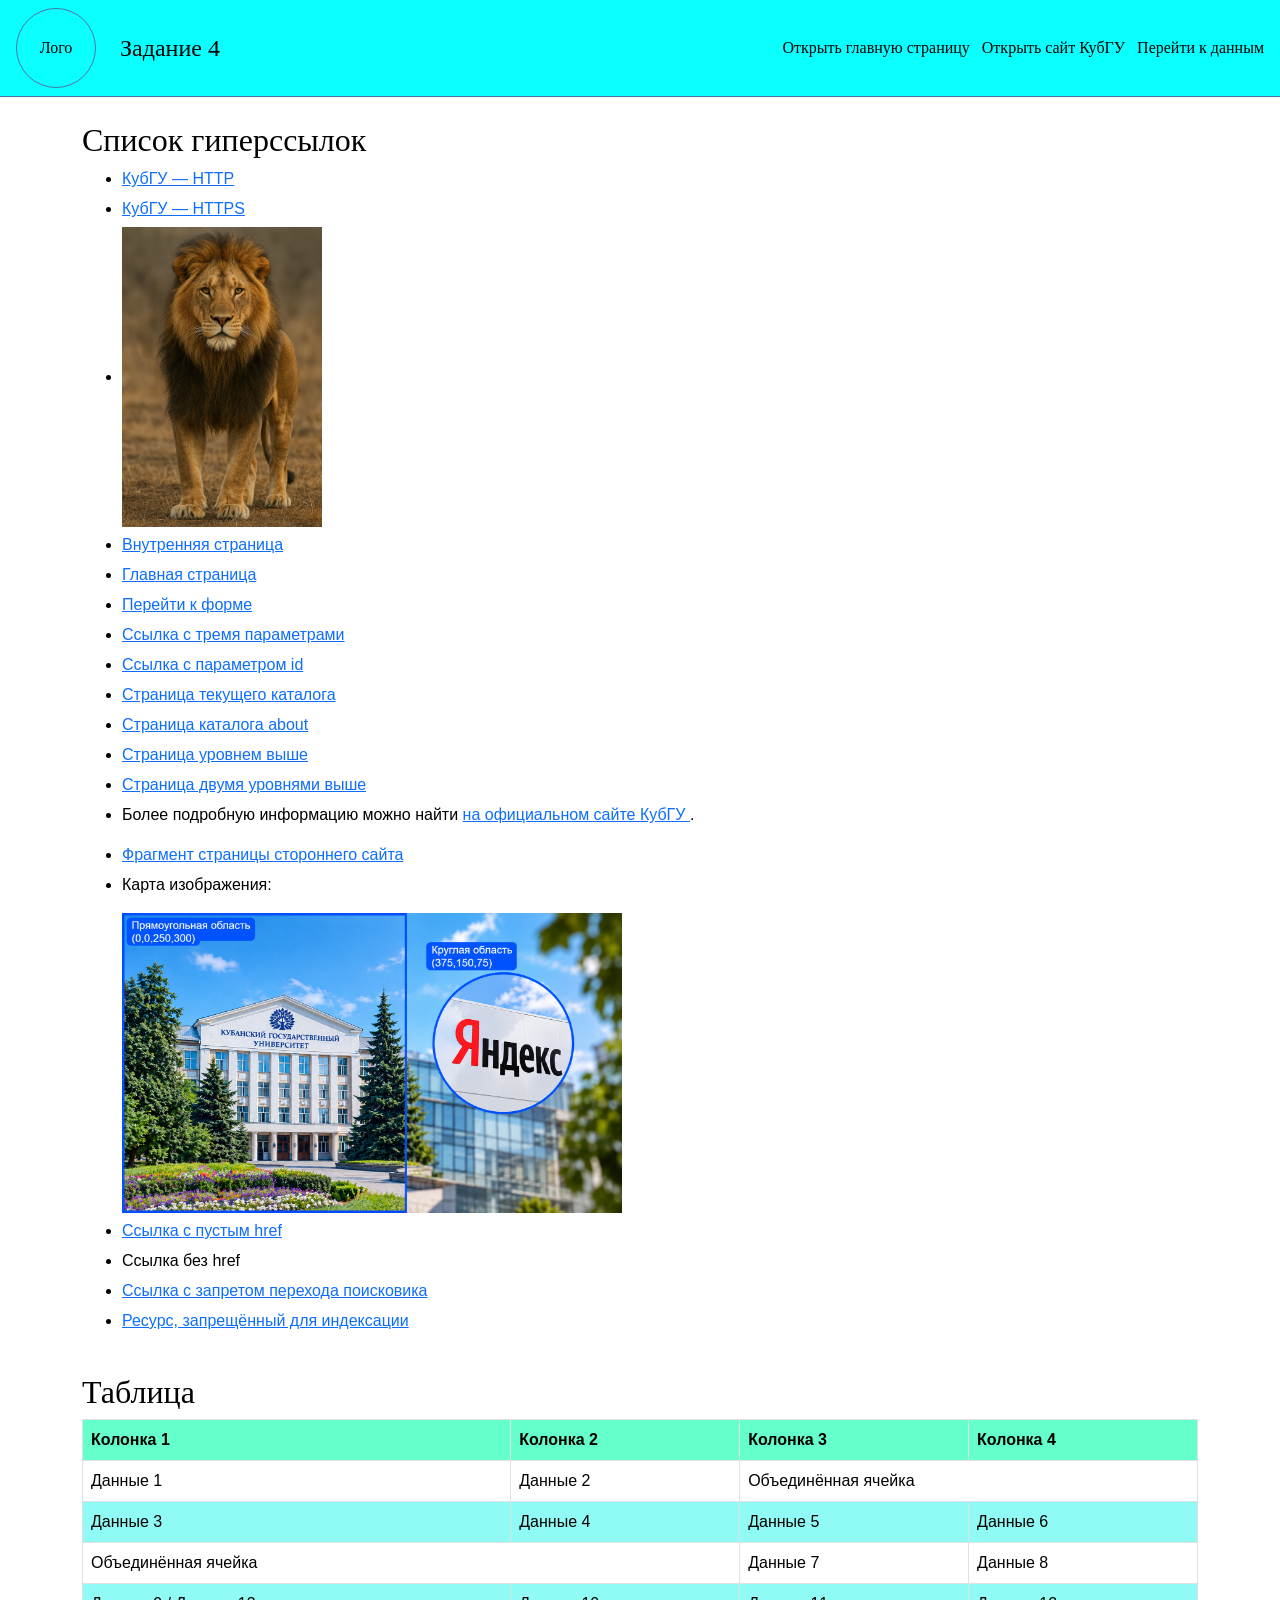
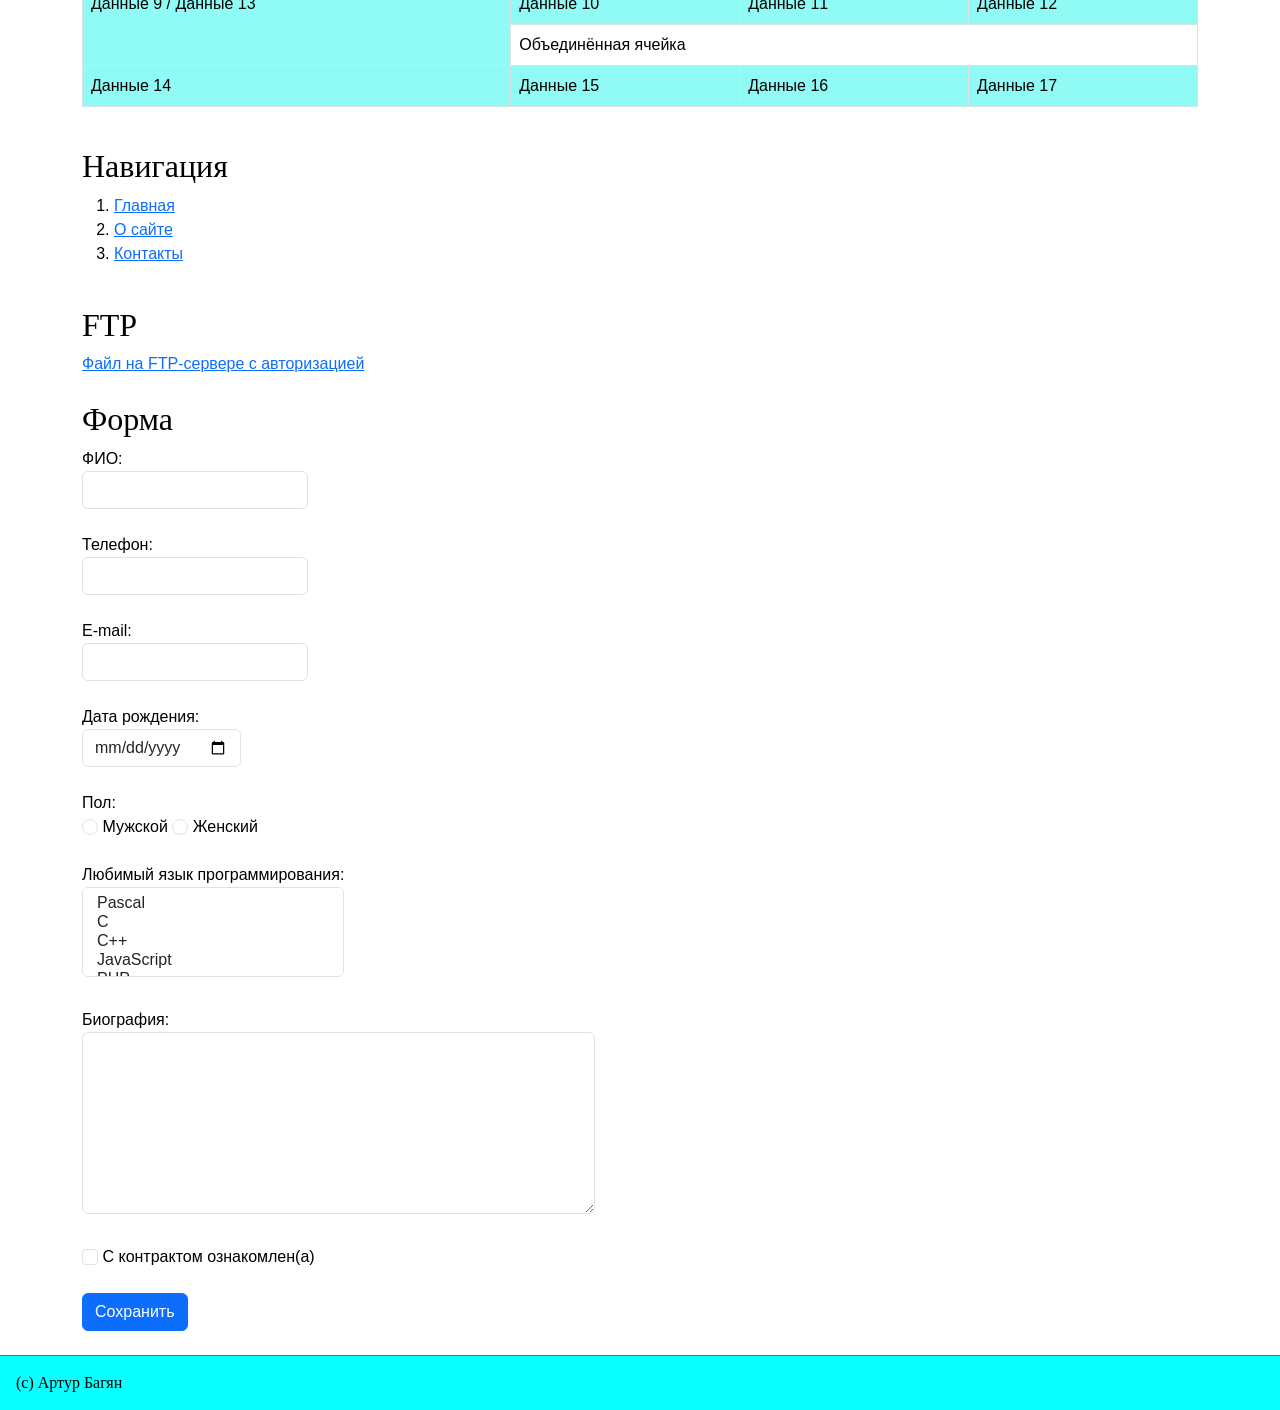
<file: index.html>
<!DOCTYPE html>
<html lang="ru">
<head>
    <meta charset="UTF-8">
    <meta http-equiv="refresh" content="0; url=lab%201/lab%202/lab%203/index.html">
    <title>Лабораторная работа</title>
</head>
<body>

<p>
    <a href="lab%201/lab%202/lab%203/index.html">
        Открыть лабораторную работу
    </a>
</p>

</body>
</html>
</file>
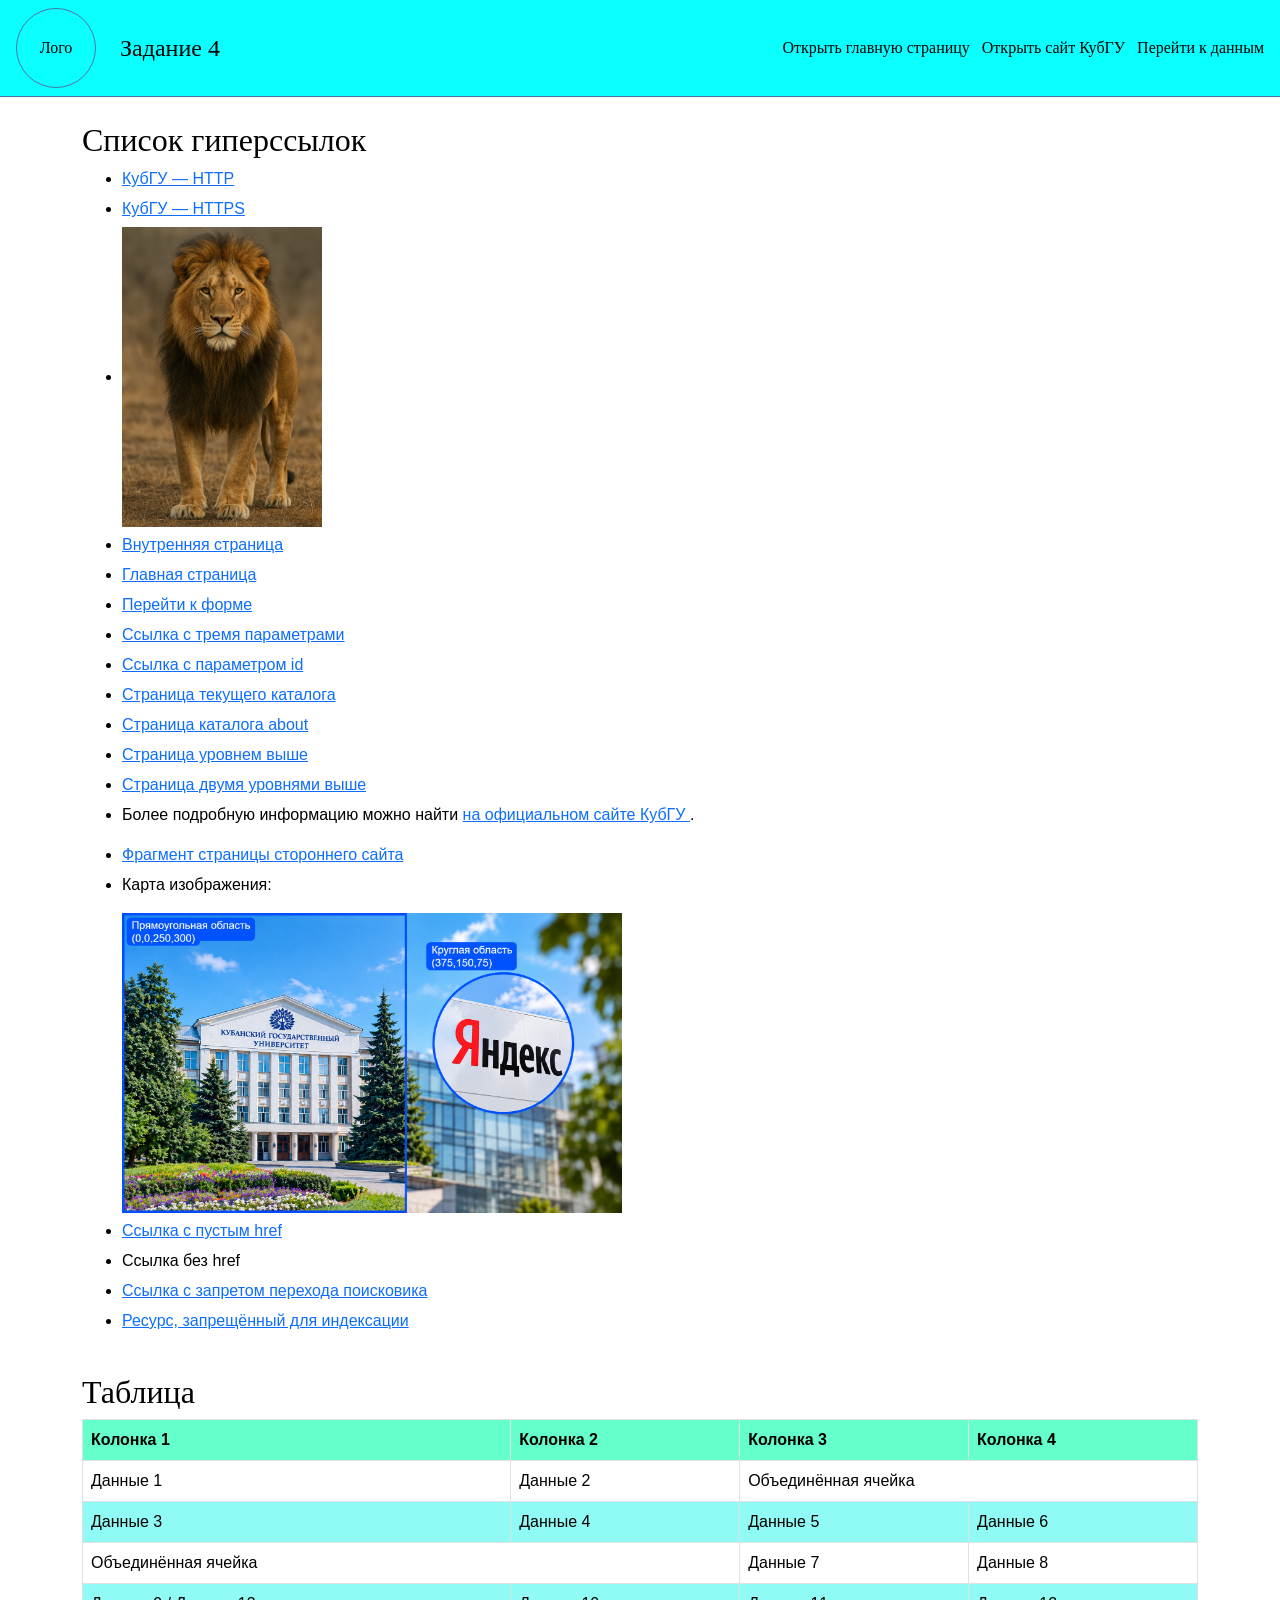
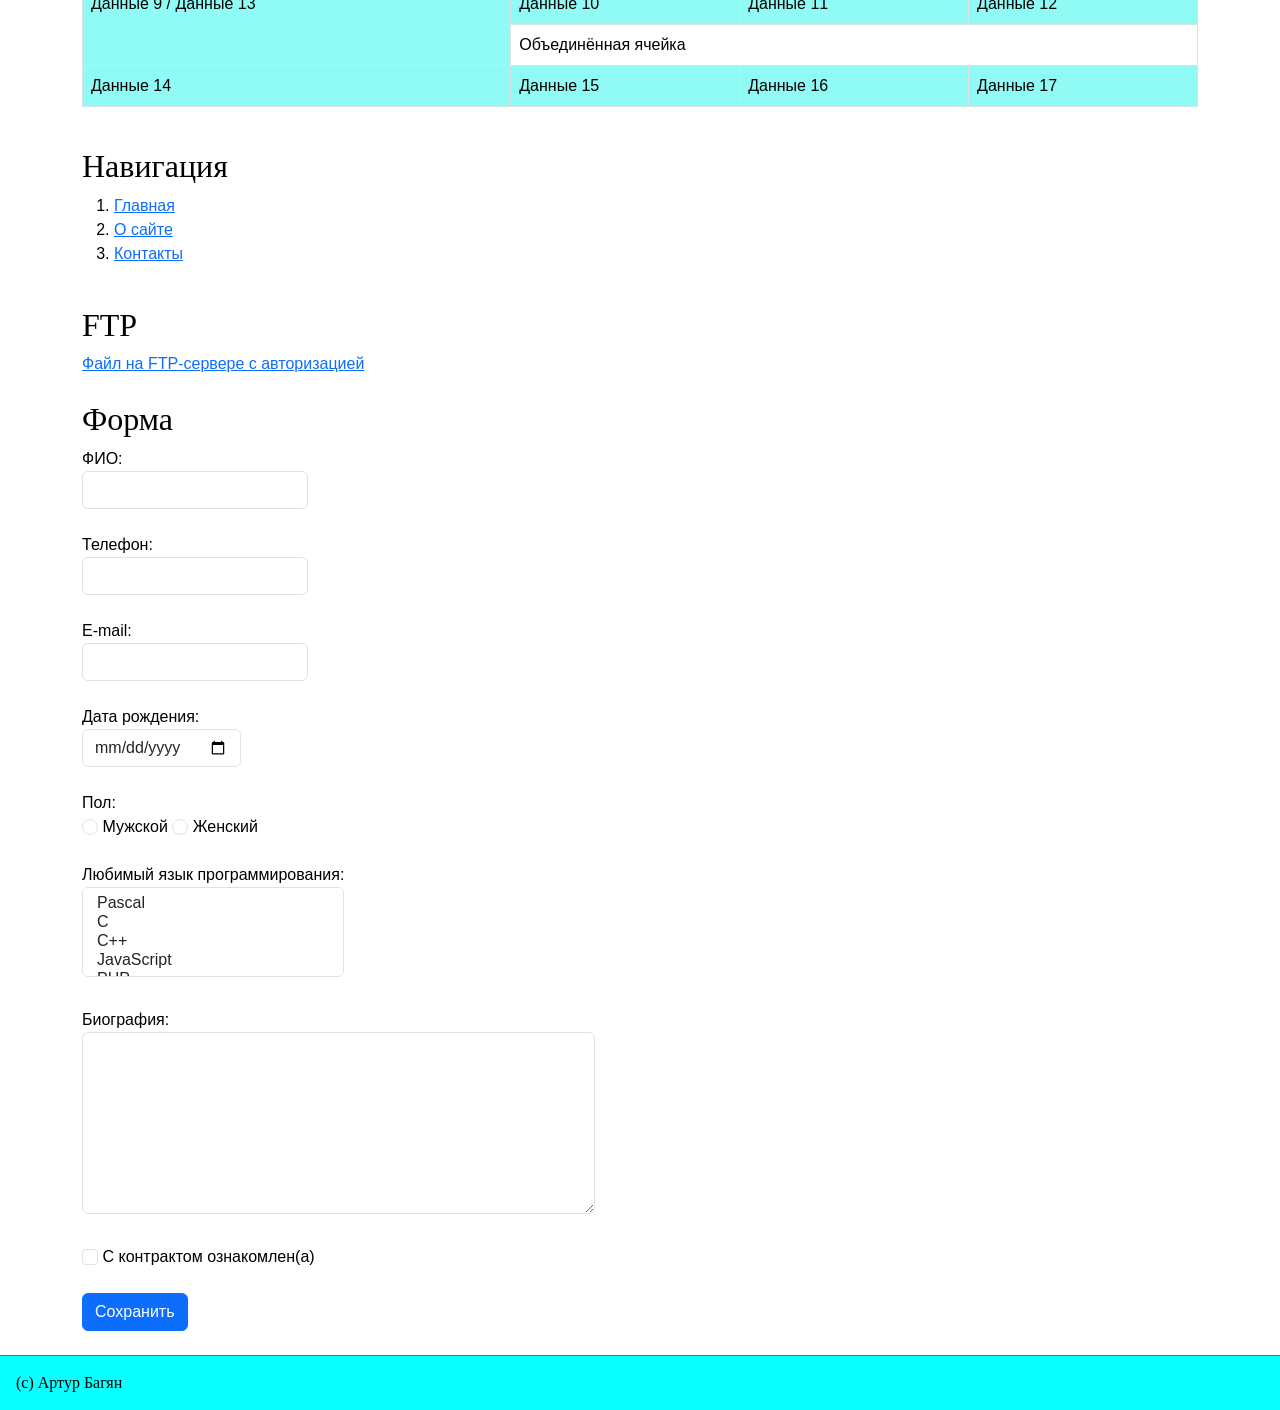
<file: lab 1/lab 2/lab 3/index.html>
<!DOCTYPE html>
<html lang="ru">

<head>
  <meta charset="UTF-8">
  <meta name="viewport" content="width=device-width, initial-scale=1.0">
  <title>Задание 4 — Bootstrap</title>
  <meta name="robots" content="noindex">

  <!-- Подключаем Bootstrap — готовый CSS-фреймворк -->
  <link
    href="https://cdn.jsdelivr.net/npm/bootstrap@5.3.3/dist/css/bootstrap.min.css"
    rel="stylesheet"
  >

  <link rel="stylesheet" href="style.css">
</head>

<body>


<header id="header">
  <div class="container-fluid px-3">
    <!-- container-fluid — контейнер на всю ширину экрана
         px-3 — отступы слева и справа -->

    <div class="row align-items-center py-2">
      <!-- row — строка Bootstrap-сетки
           align-items-center — выравнивание по вертикали
           py-2 — вертикальные отступы Bootstrap -->

      <div class="col-auto">
        <!-- col-auto — колонка по размеру содержимого -->
        <div class="logo">Лого</div>
      </div>

      <div class="col">
        <h1 class="site-title mb-0">Задание 4</h1>
      </div>

      <nav id="nav" class="col-12 col-md">
        <!-- col-12 — на телефоне навигация занимает всю строку
             col-md — на компьютере занимает оставшееся место -->

        <ul class="nav flex-column flex-md-row align-items-start align-items-md-center justify-content-md-end">
          <!-- flex-column — ссылки вертикально на телефоне
               flex-md-row — горизонтально на компьютере
               align-items-start — ссылки слева на телефоне
               justify-content-md-end — ссылки справа на компьютере -->

          <li class="nav-item">
            <a class="nav-link px-0 py-1" href="index.html">
              Открыть главную страницу
            </a>
          </li>

          <li class="nav-item">
            <a class="nav-link px-0 py-1" href="https://kubsu.ru/">
              Открыть сайт КубГУ
            </a>
          </li>

          <li class="nav-item">
            <a class="nav-link px-0 py-1" href="#data">
              Перейти к данным
            </a>
          </li>

        </ul>
      </nav>

    </div>
  </div>
</header>



<main class="container py-4">
  <!-- container — ограничивает ширину контента и центрирует его
       py-4 — Bootstrap-отступ сверху и снизу -->

  <div class="row g-4">
    <!-- row — строка Bootstrap-сетки
         g-4 — расстояние между элементами сетки -->


    <section class="links-list order-2 order-md-1 col-12">
      <!-- col-12 — занимает все 12 колонок сетки
           order-2 — на телефоне второй элемент
           order-md-1 — от 768px становится первым -->

      <h2>Список гиперссылок</h2>

      <ul>

        <li>
          <a href="http://kubsu.ru/">
            КубГУ — HTTP
          </a>
        </li>

        <li>
          <a href="https://kubsu.ru/">
            КубГУ — HTTPS
          </a>
        </li>

        <li>
          <a href="https://i.pinimg.com/originals/05/0b/01/050b01a87985a9245844420d04decbbf.png">

            <img
              src="image.jpg"
              alt="Картинка"
              width="200"
              class="img-fluid"
            >
            <!-- img-fluid — делает изображение адаптивным,
                 чтобы оно не выходило за ширину экрана -->

          </a>
        </li>

        <li>
          <a href="about.html">
            Внутренняя страница
          </a>
        </li>

        <li>
          <a href="index.html">
            Главная страница
          </a>
        </li>

        <li>
          <a href="#form">
            Перейти к форме
          </a>
        </li>

        <li>
          <a href="parameters.html?name=student&group=123&course=3">
            Ссылка с тремя параметрами
          </a>
        </li>

        <li>
          <a href="id.html">
            Ссылка с параметром id
          </a>
        </li>

        <li>
          <a href="./current.html">
            Страница текущего каталога
          </a>
        </li>

        <li>
          <a href="about/about-page.html">
            Страница каталога about
          </a>
        </li>

        <li>
          <a href="../parent-page.html">
            Страница уровнем выше
          </a>
        </li>

        <li>
          <a href="../../upper-page.html">
            Страница двумя уровнями выше
          </a>
        </li>

        <li>
          <p>
            Более подробную информацию можно найти
            <a href="https://kubsu.ru/">
              на официальном сайте КубГУ
            </a>.
          </p>
        </li>

        <li>
          <a href="https://ru.ruwiki.ru/wiki/Кук,_Тим#Биография">
            Фрагмент страницы стороннего сайта
          </a>
        </li>

        <li>

          <p>Карта изображения:</p>

          <img
            src="universitet.jpg"
            alt="Карта изображения"
            width="500"
            height="300"
            usemap="#image-map"
            class="img-fluid"
          >
          <!-- img-fluid — адаптивное изображение -->

          <map name="image-map">

            <area
              shape="rect"
              coords="0,0,250,300"
              href="https://kubsu.ru/"
              alt="КубГУ"
            >

            <area
              shape="circle"
              coords="375,150,75"
              href="https://ya.ru/"
              alt="Яндекс"
            >

          </map>

        </li>

        <li>
          <a href="">
            Ссылка с пустым href
          </a>
        </li>

        <li>
          <a>
            Ссылка без href
          </a>
        </li>

        <li>
          <a
            href="https://kubsu.ru/"
            rel="nofollow"
          >
            Ссылка с запретом перехода поисковика
          </a>
        </li>

        <li>
          <a href="private.html">
            Ресурс, запрещённый для индексации
          </a>
        </li>

      </ul>

    </section>


    <section class="navigation-section order-3 col-12">
      <!-- col-12 — вся ширина Bootstrap-сетки
           order-3 — третий элемент по порядку -->

      <h2>Навигация</h2>

      <ol>

        <li>
          <a
            href="index.html"
            title="Главная страница сайта"
          >
            Главная
          </a>
        </li>

        <li>
          <a
            href="site.html"
            title="Информация о сайте"
          >
            О сайте
          </a>
        </li>

        <li>
          <a
            href="contacts.html"
            title="Контактная информация"
          >
            Контакты
          </a>
        </li>

      </ol>

    </section>


    <section class="ftp-section order-4 col-12">
      <!-- col-12 — занимает всю ширину
           order-4 — четвёртый элемент -->

      <h2>FTP</h2>

      <a href="ftp://username:password@example.com/file.txt">
        Файл на FTP-сервере с авторизацией
      </a>

    </section>


    <section
      id="data"
      class="table-section order-1 order-md-2 col-12"
    >
      <!-- order-1 — на телефоне таблица первая
           order-md-2 — от 768px таблица становится второй
           col-12 — таблица занимает всю ширину -->

      <h2>Таблица</h2>

      <div class="table-responsive">
        <!-- table-responsive — позволяет таблице прокручиваться
             по горизонтали на маленьком экране -->

        <table class="table table-bordered">
          <!-- table — Bootstrap-оформление таблицы
               table-bordered — добавляет границы ячеек -->

          <thead>

            <tr>
              <th>Колонка 1</th>
              <th>Колонка 2</th>
              <th>Колонка 3</th>
              <th>Колонка 4</th>
            </tr>

          </thead>

          <tbody>

            <tr>
              <td>Данные 1</td>
              <td>Данные 2</td>
              <td colspan="2">
                Объединённая ячейка
              </td>
            </tr>

            <tr>
              <td>Данные 3</td>
              <td>Данные 4</td>
              <td>Данные 5</td>
              <td>Данные 6</td>
            </tr>

            <tr>
              <td colspan="2">
                Объединённая ячейка
              </td>
              <td>Данные 7</td>
              <td>Данные 8</td>
            </tr>

            <tr>
              <td rowspan="2">Данные 9 / Данные 13</td>
              <td>Данные 10</td>
              <td>Данные 11</td>
              <td>Данные 12</td>
            </tr>

            <tr>
              <td colspan="3">
                Объединённая ячейка
              </td>
            </tr>

            <tr>
              <td>Данные 14</td>
              <td>Данные 15</td>
              <td>Данные 16</td>
              <td>Данные 17</td>
            </tr>

          </tbody>

        </table>

      </div>

    </section>


    <section
      id="form"
      class="form-section order-5 col-12"
    >
      <!-- order-5 — форма пятая по порядку
           col-12 — занимает всю ширину -->

      <h2>Форма</h2>

      <form action="/form.php" method="POST">

        <label>
          ФИО:<br>

          <input
            type="text"
            name="fio"
            class="form-control"
          >
          <!-- form-control — Bootstrap-стиль для полей формы -->

        </label>

        <br><br>


        <label>
          Телефон:<br>

          <input
            type="tel"
            name="phone"
            class="form-control"
          >

        </label>

        <br><br>


        <label>
          E-mail:<br>

          <input
            type="email"
            name="email"
            class="form-control"
          >

        </label>

        <br><br>


        <label>
          Дата рождения:<br>

          <input
            type="date"
            name="birthdate"
            class="form-control"
          >

        </label>

        <br><br>


        Пол:<br>

        <label>
          <input
            type="radio"
            name="gender"
            value="male"
            class="form-check-input"
          >
          <!-- form-check-input — Bootstrap-оформление
               переключателя -->

          Мужской
        </label>

        <label>
          <input
            type="radio"
            name="gender"
            value="female"
            class="form-check-input"
          >
          Женский
        </label>

        <br><br>


        <label>
          Любимый язык программирования:<br>

          <select
            name="programming_languages[]"
            multiple="multiple"
            class="form-select"
          >
            <!-- form-select — Bootstrap-оформление
                 выпадающего списка -->

            <option value="Pascal">Pascal</option>
            <option value="C">C</option>
            <option value="C++">C++</option>
            <option value="JavaScript">JavaScript</option>
            <option value="PHP">PHP</option>
            <option value="Python">Python</option>
            <option value="Java">Java</option>
            <option value="Haskel">Haskel</option>
            <option value="Clojure">Clojure</option>
            <option value="Prolog">Prolog</option>
            <option value="Scala">Scala</option>

          </select>

        </label>

        <br><br>


        <label>
          Биография:<br>

          <textarea
            name="biography"
            rows="7"
            cols="50"
            class="form-control"
          ></textarea>
          <!-- form-control — Bootstrap-стиль
               для текстового поля -->

        </label>

        <br><br>


        <label>

          <input
            type="checkbox"
            name="contract"
            value="yes"
            class="form-check-input"
          >
          <!-- form-check-input — Bootstrap-оформление
               checkbox -->

          С контрактом ознакомлен(а)

        </label>

        <br><br>


        <input
          type="submit"
          value="Сохранить"
          class="btn btn-primary"
        >
        <!-- btn — Bootstrap-стиль кнопки
             btn-primary — основной вариант кнопки -->

      </form>

    </section>

  </div>

</main>


<footer id="footer">

  <div class="container-fluid px-3">
    <!-- container-fluid — вся ширина
         px-3 — отступы слева и справа -->

    <p>
      (с) Артур Багян
    </p>

  </div>

</footer>


</body>
</html>
</file>
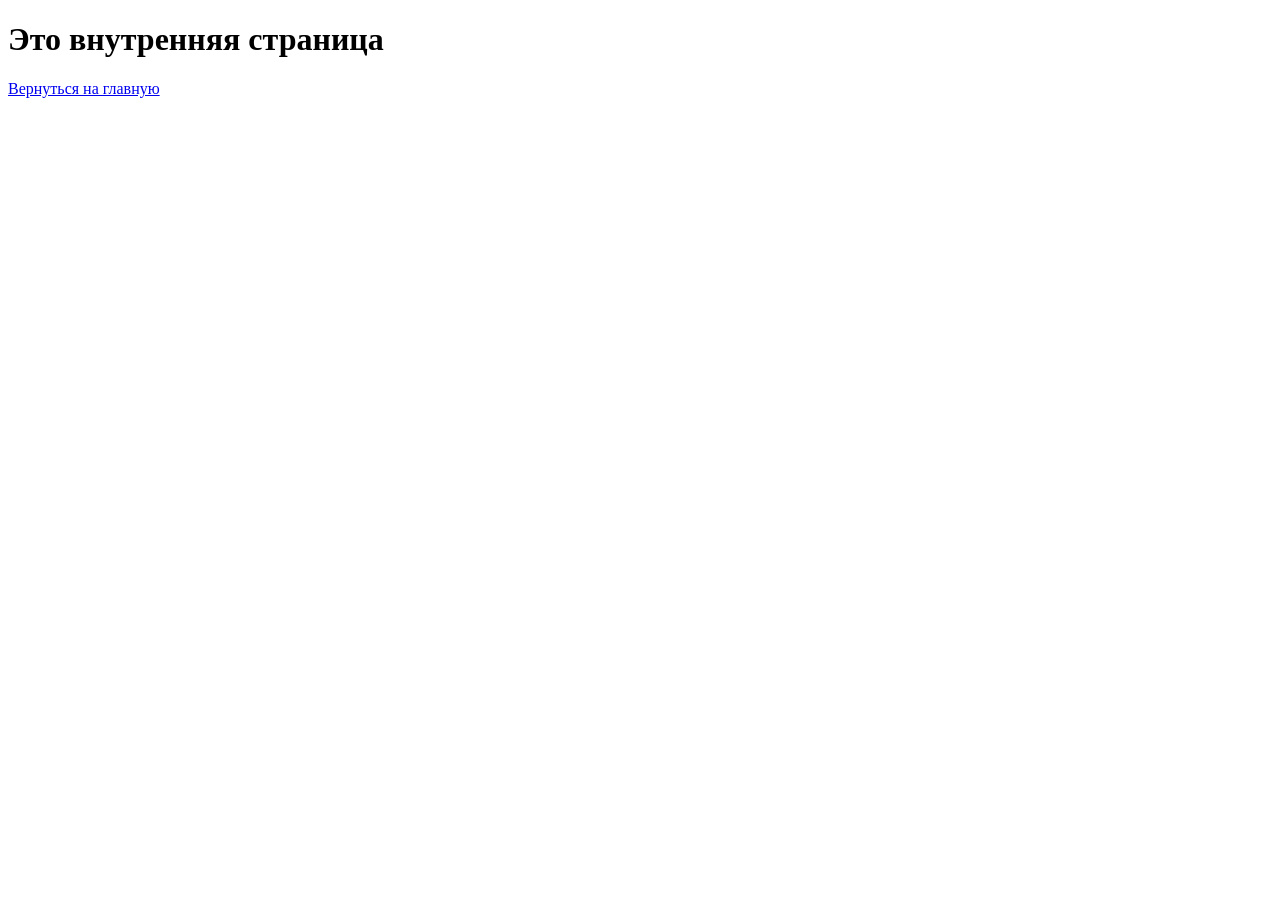
<file: lab 1/lab 2/lab 3/about/index.html>
<!DOCTYPE html>
<html lang="ru">
<head>
    <meta charset="UTF-8">
    <title>About</title>
</head>
<body>

<h1>Это внутренняя страница</h1>

<a href="/">Вернуться на главную</a>

</body>
</html>
</file>
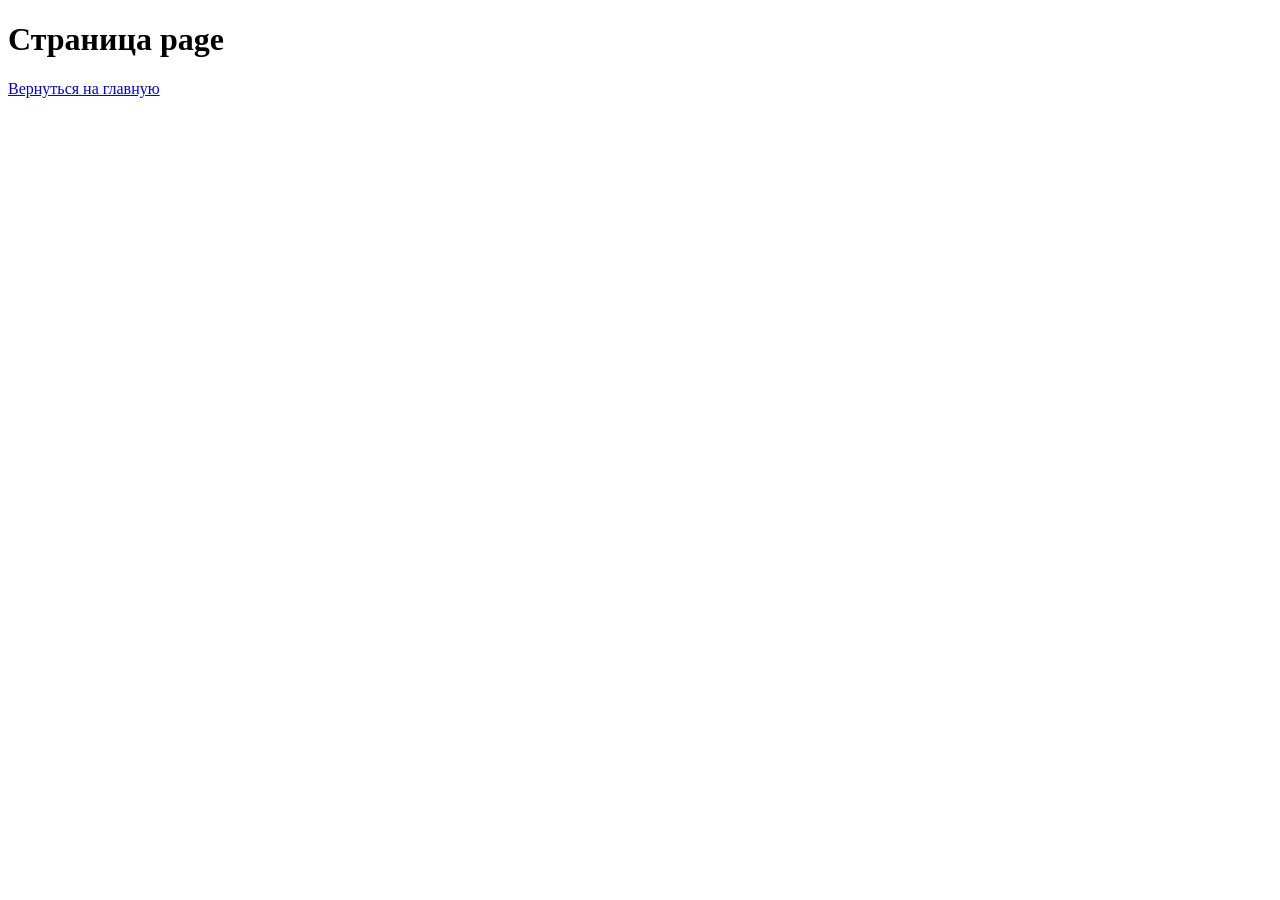
<file: lab 1/lab 2/lab 3/page/index.html>
<!DOCTYPE html>
<html lang="ru">
<head>
    <meta charset="UTF-8">
    <title>Page</title>
</head>
<body>

<h1>Страница page</h1>
<a href="index.html">Вернуться на главную</a>
</body>
</html>
</file>
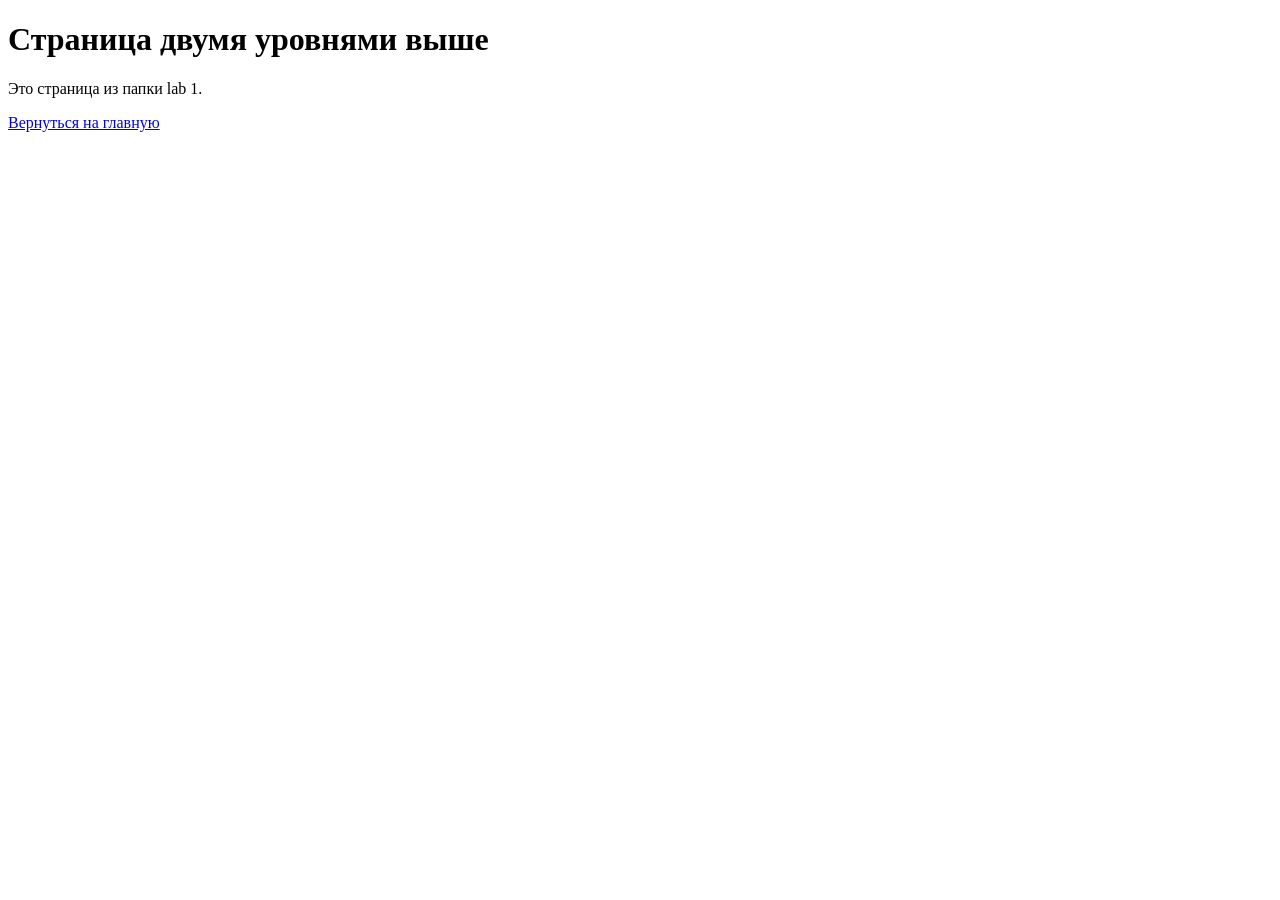
<file: lab 1/upper-page.html>
<!DOCTYPE html>
<html lang="ru">
<head>
  <meta charset="UTF-8">
  <title>Страница двумя уровнями выше</title>
</head>
<body>

  <h1>Страница двумя уровнями выше</h1>

  <p>Это страница из папки lab 1.</p>

  <a href="lab 2/lab 3/index.html">Вернуться на главную</a>

</body>
</html>
</file>
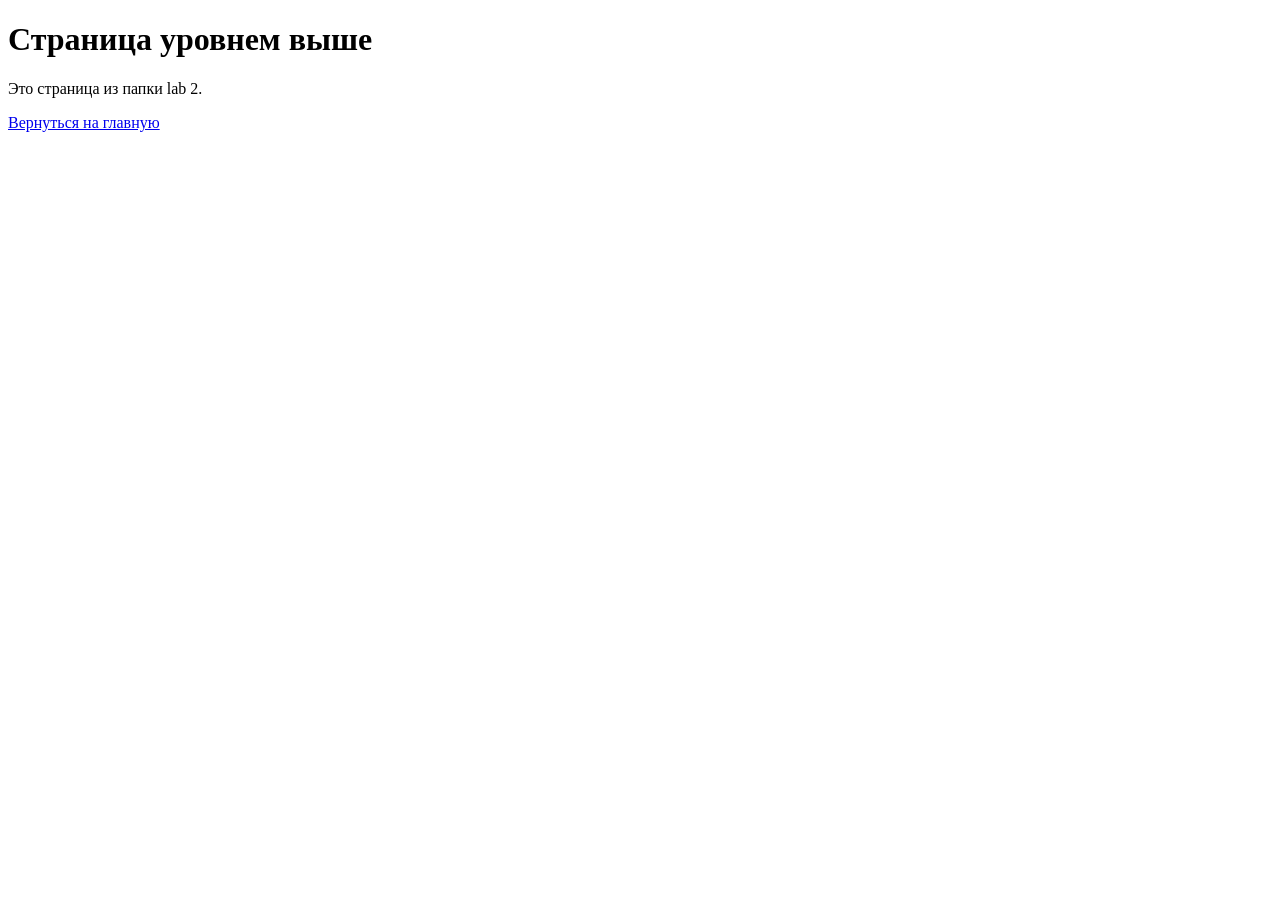
<file: lab 1/lab 2/parent-page.html>
<!DOCTYPE html>
<html lang="ru">
<head>
  <meta charset="UTF-8">
  <title>Страница уровнем выше</title>
</head>
<body>

  <h1>Страница уровнем выше</h1>

  <p>Это страница из папки lab 2.</p>

  <a href="lab 3/index.html">Вернуться на главную</a>

</body>
</html>
</file>
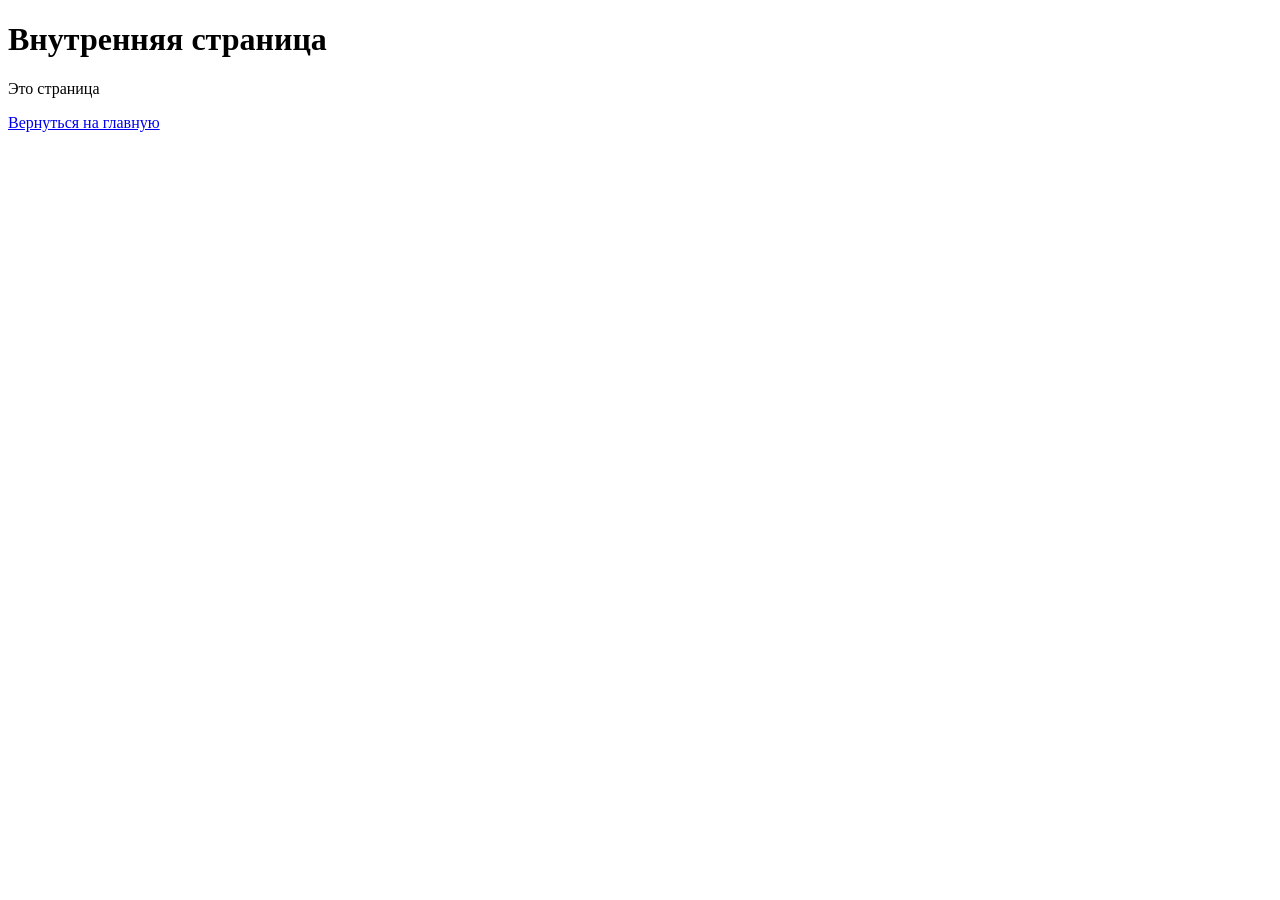
<file: lab 1/lab 2/lab 3/about.html>
<!DOCTYPE html>
<html lang="ru">
<head>
  <meta charset="UTF-8">
  <title>О сайте</title>
</head>
<body>
  <h1>Внутренняя страница</h1>
  <p>Это страница</p>
  <a href="index.html">Вернуться на главную</a>
</body>
</html>
</file>
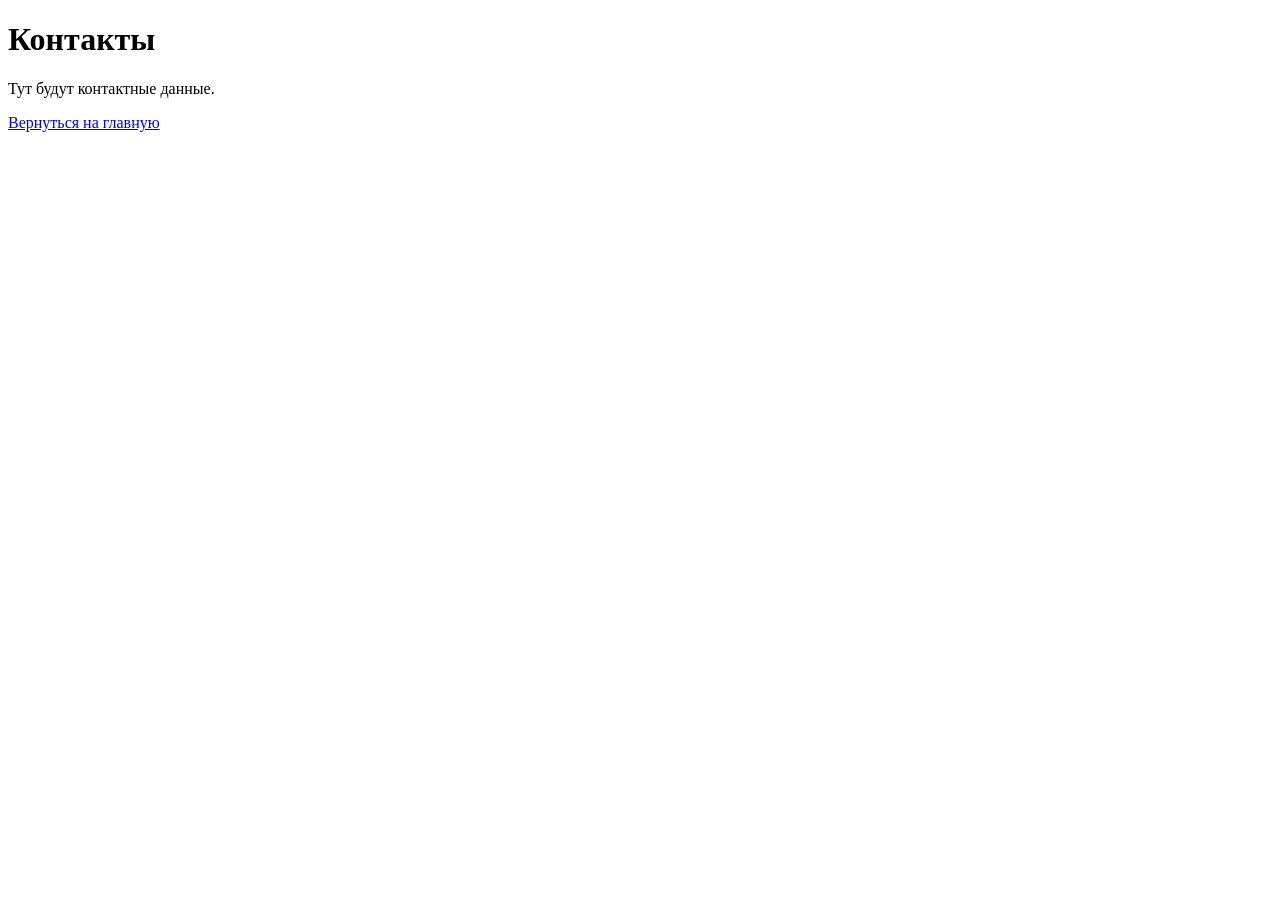
<file: lab 1/lab 2/lab 3/contacts.html>
<!DOCTYPE html>
<html lang="ru">
<head>
  <meta charset="UTF-8">
  <title>Контакты</title>
</head>
<body>
  <h1>Контакты</h1>
     <p>Тут будут контактные данные.</p>
  <a href="index.html">Вернуться на главную</a>
</body>
</html>
</file>
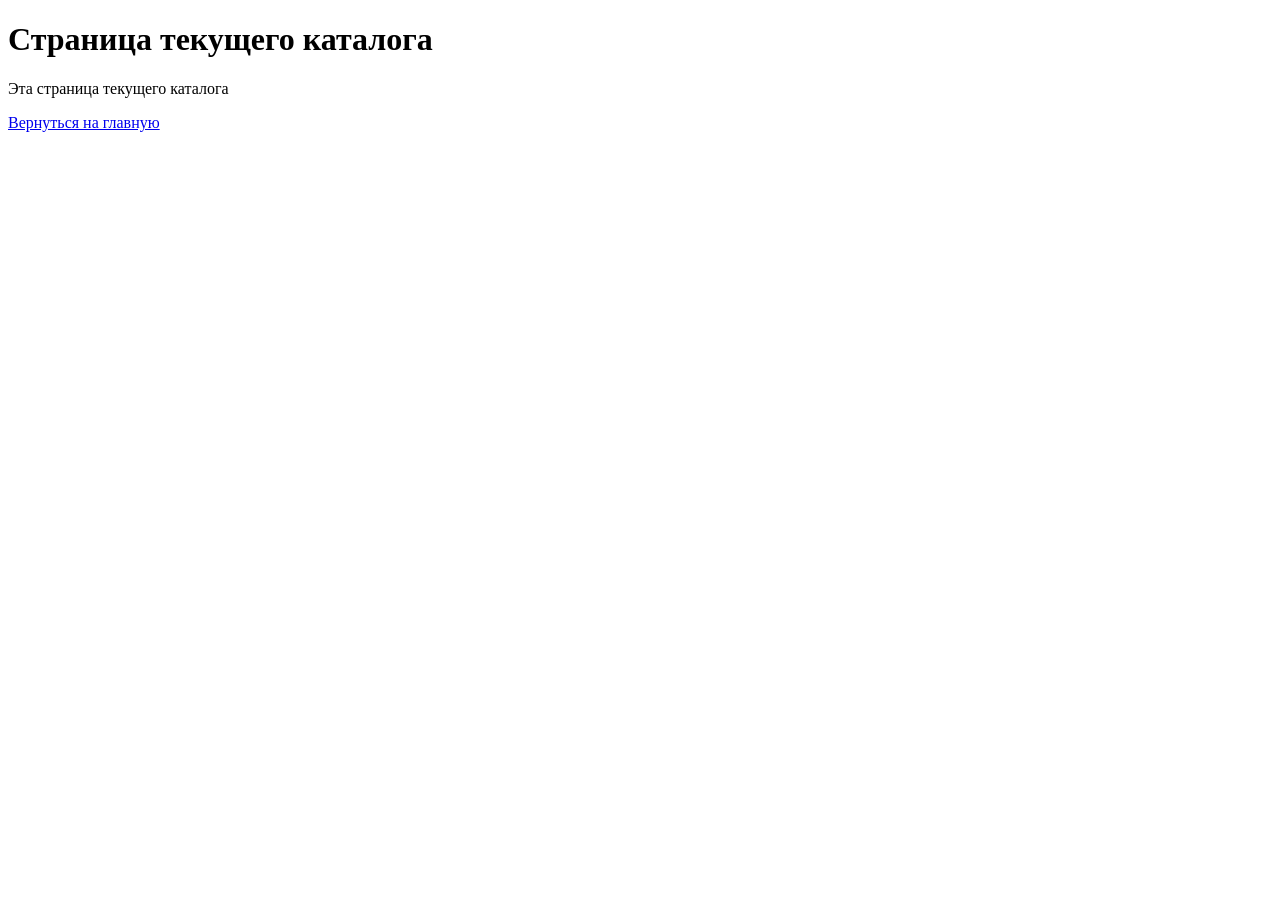
<file: lab 1/lab 2/lab 3/current.html>
<!DOCTYPE html>
<html lang="ru">
<head>
  <meta charset="UTF-8">
  <title>Текущий каталог</title>
</head>
<body>

  <h1>Страница текущего каталога</h1>

  <p>Эта страница текущего каталога</p>

  <a href="index.html">Вернуться на главную</a>

</body>
</html>
</file>
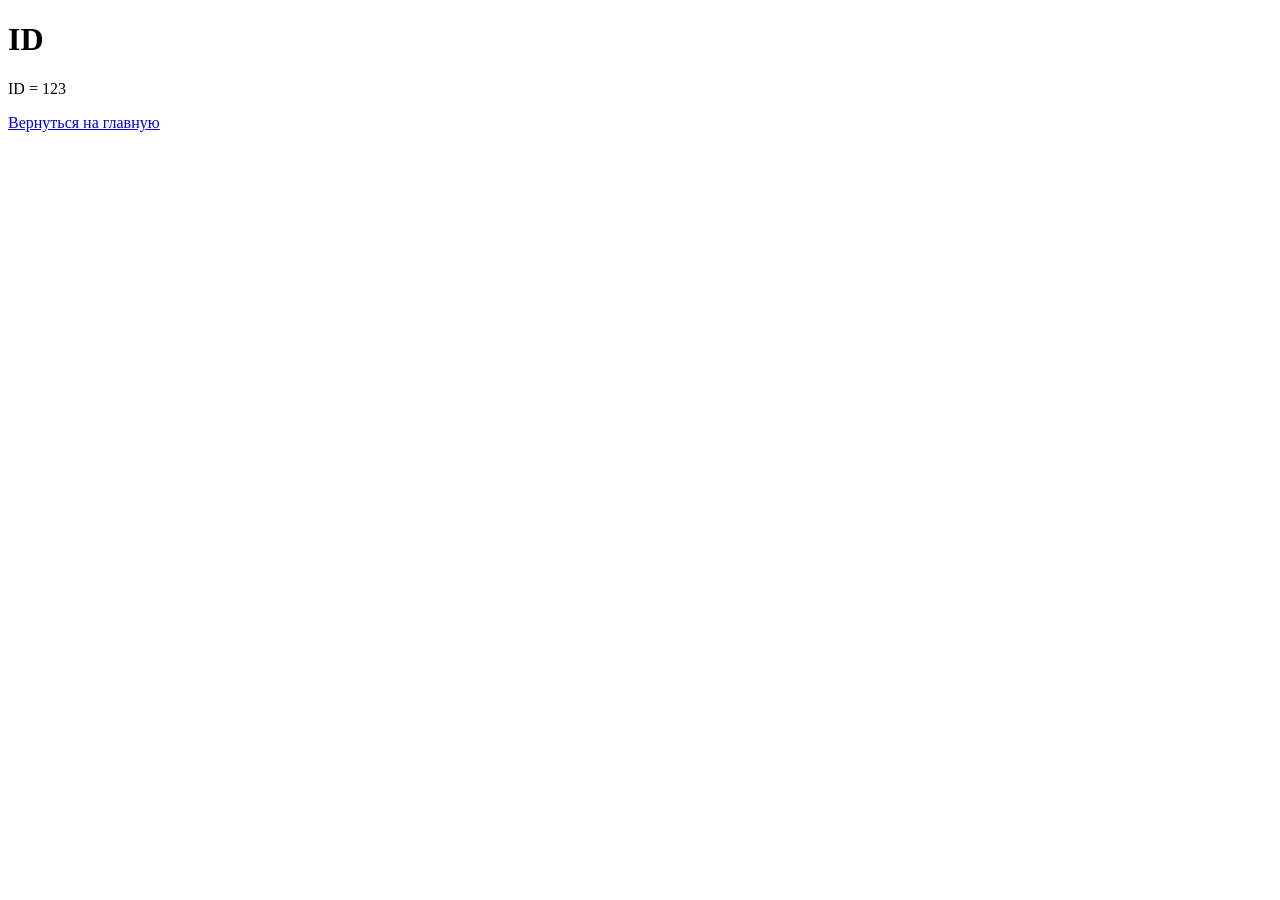
<file: lab 1/lab 2/lab 3/id.html>
<!DOCTYPE html>
<html lang="ru">
<head>
  <meta charset="UTF-8">
  <title>ID</title>
</head>
<body>
  <h1>ID</h1>
  <p>ID = 123</p>
  <a href="index.html">Вернуться на главную</a>
</body>
</html>
</file>
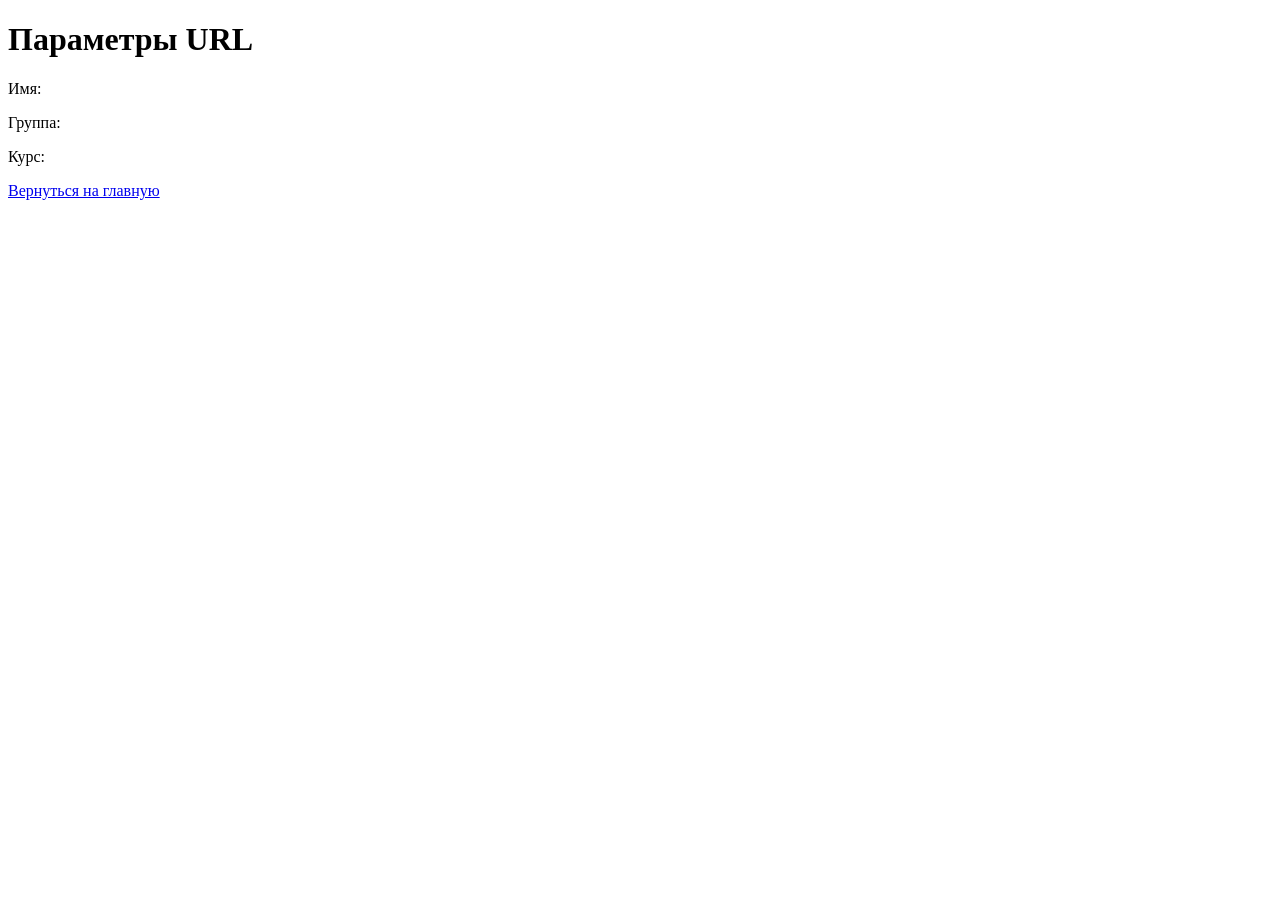
<file: lab 1/lab 2/lab 3/parameters.html>
<!DOCTYPE html>
<html lang="ru">
<head>
  <meta charset="UTF-8">
  <title>Страница с параметрами</title>
</head>
<body>

  <h1>Параметры URL</h1>

  <p>Имя: <span id="name"></span></p>
  <p>Группа: <span id="group"></span></p>
  <p>Курс: <span id="course"></span></p>

  <a href="index.html">Вернуться на главную</a>

  <script>
    const params = new URLSearchParams(window.location.search);

    document.getElementById("name").textContent = params.get("name");
    document.getElementById("group").textContent = params.get("group");
    document.getElementById("course").textContent = params.get("course");
  </script>

</body>
</html>
</file>
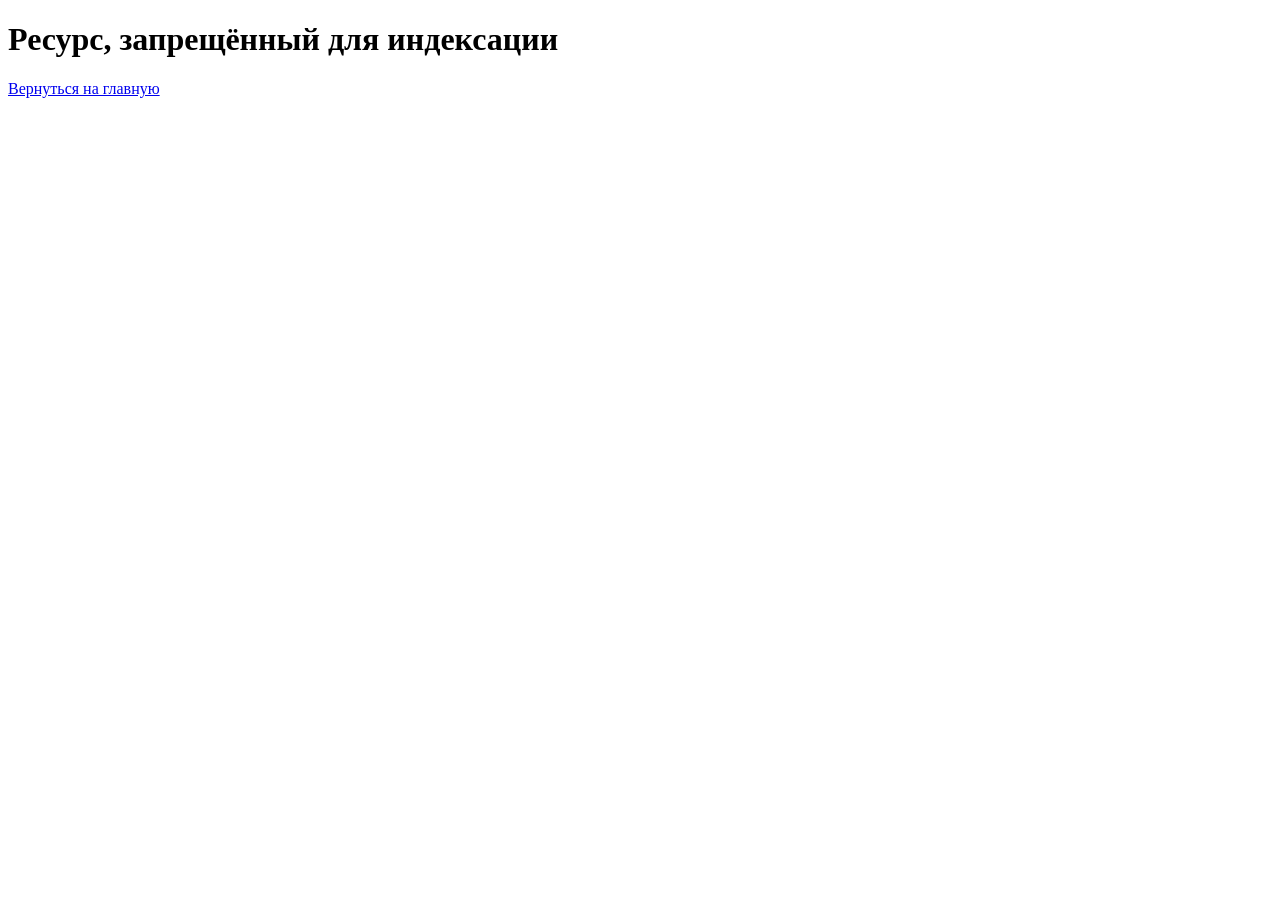
<file: lab 1/lab 2/lab 3/private.html>
<!DOCTYPE html>
<html lang="ru">
<head>
  <meta name="robots" content="noindex">
  <meta charset="UTF-8">
  <title>Private</title>
</head>
<body>
  <h1>Ресурс, запрещённый для индексации</h1>

  
  <a href="index.html">Вернуться на главную</a>

  
</body>
</html>
</file>
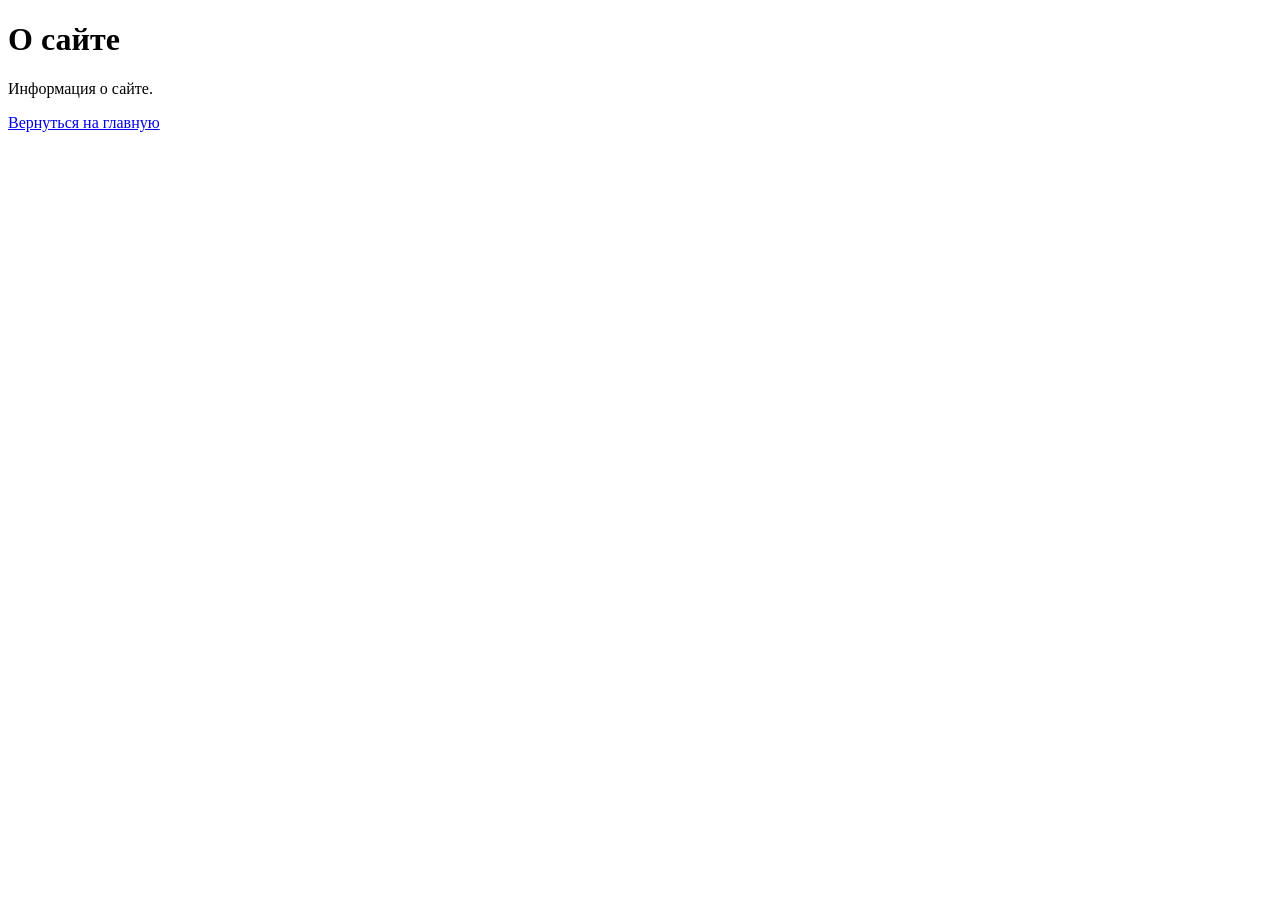
<file: lab 1/lab 2/lab 3/site.html>
<!DOCTYPE html>
<html lang="ru">
<head>
  <meta charset="UTF-8">
  <title>О сайте</title>
</head>
<body>

  <h1>О сайте</h1>

  <p>Информация о сайте.</p>

  <a href="index.html">Вернуться на главную</a>

</body>
</html>
</file>
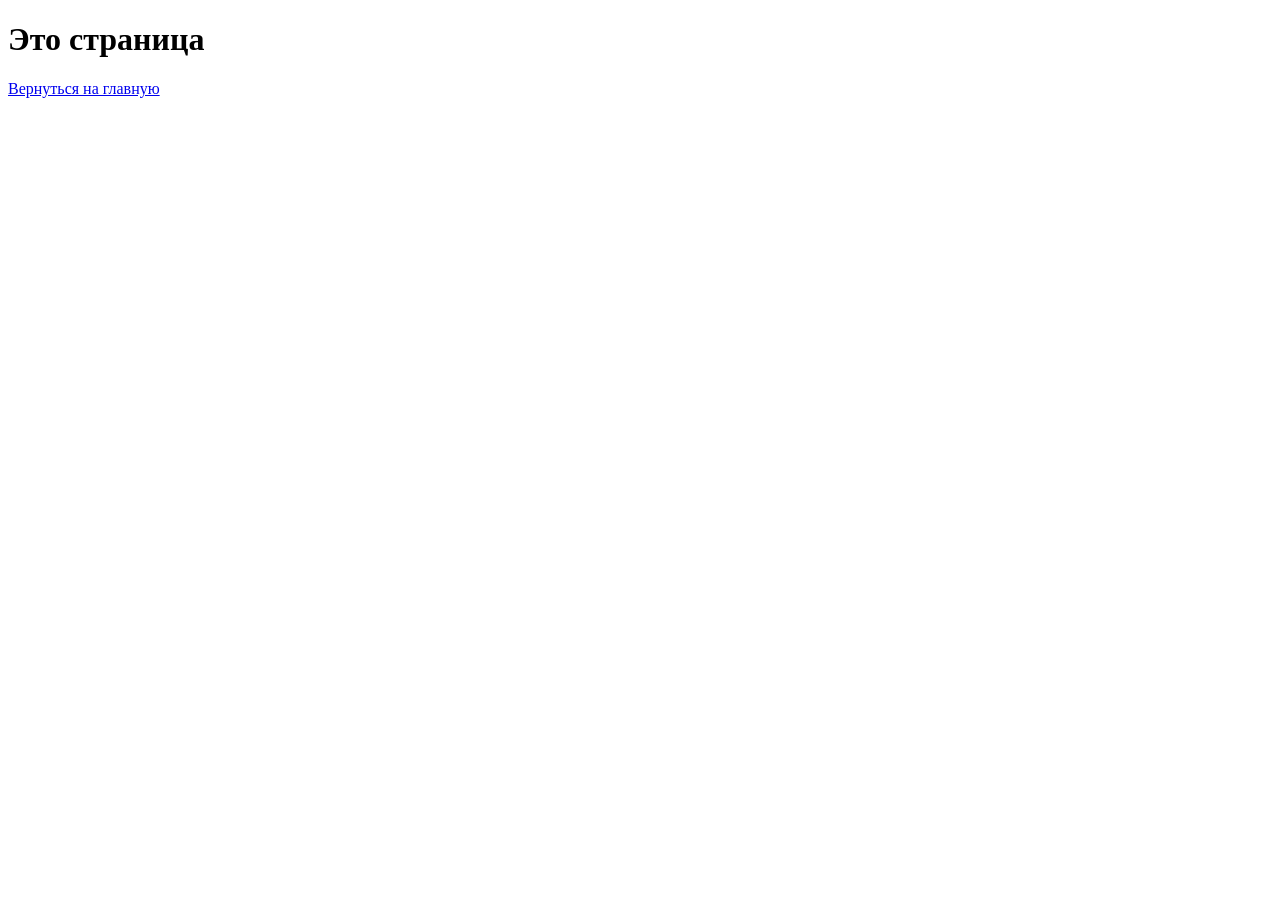
<file: lab 1/lab 2/lab 3/about/about-page.html>
<!DOCTYPE html>
<html lang="ru">
<head>
    <meta charset="UTF-8">
    <title>About</title>
</head>
<body>

<h1>Это страница </h1>


<a href="../index.html">Вернуться на главную</a>

</body>
</html>
</file>
<file: lab 1/lab 2/lab 3/style.css>
* {
  box-sizing: border-box;
  /* Учитываем рамки и внутренние отступы в размерах элементов */
}


/* ОСНОВА СТРАНИЦЫ */

html,
body {
  min-height: 100%;
}

body {
  margin: 0;
  padding: 0;

  min-height: 100vh;
  /* Страница занимает минимум всю высоту экрана */

  display: flex;
  flex-direction: column;
  /* Располагаем основные блоки сверху вниз */

  font-family: Arial, sans-serif;

  background-color: #ffffff;
  color: #000000;
}


/* ШАПКА */

#header {
  width: 100%;
  /* Шапка на всю ширину страницы */

  background-color: #0AFFFF;

  border-bottom: 1px solid #4676a8;
  /* Линия под шапкой */
}

.logo {
  width: 70px;
  height: 70px;

  border: 1px solid #4676a8;
  border-radius: 50%;
  /* Делаю логотип круглым */

  display: flex;
  align-items: center;
  justify-content: center;
  /* Размещаю текст по центру */

  font-family: Georgia, serif;

  flex-shrink: 0;
  /* Не даю логотипу сжиматься */
}

.site-title {
  margin: 0;

  font-family: Georgia, serif;
  font-size: 20px;
  font-weight: normal;
}


/* НАВИГАЦИЯ */

#nav {
  min-width: 0;
  /* Оставляю навигации доступное место в строке */
}

#nav .nav {
  column-gap: 12px;
  /* Небольшое расстояние между ссылками на компьютере */
}

#nav .nav-link {
  color: #000000;

  font-family: Georgia, serif;

  text-decoration: none;
  /* Убираю подчёркивание у ссылок */
}

#nav .nav-link:hover {
  text-decoration: underline;
  /* Подчёркиваю ссылку при наведении */
}


/* ОСНОВНОЙ КОНТЕНТ */

main {
  flex: 1;
  /* подвал снизу */
}


/* ЗАГОЛОВКИ */

h2 {
  font-family: Georgia, serif;
  font-weight: normal;
}


/* СПИСОК ССЫЛОК */

.links-list ul {
  padding-left: 40px;
  /* Отступ списка слева */
}

.links-list li {
  margin-bottom: 6px;
  /* Расстояние между пунктами */
}


/* ТАБЛИЦА */

.table-section table {
  width: 100%;
  /* Таблица занимает всю доступную ширину */
}

.table-section th {
  background-color: #65ffcc;
  /* Цвет заголовков таблицы */
}

.table-section tbody tr:nth-child(odd) td {
  background-color: #ffffff;
}
/* Нечётные строки белые */

.table-section tbody tr:nth-child(even) td {
  background-color: #90faf5;
}
/* Чётные строки светло-бирюзовые */


/* ФОРМА */

.form-section {
  width: 100%;
}

.form-section .form-control {
  max-width: 100%;
  /* Поля не выходят за ширину экрана */
}

.form-section .form-select {
  max-width: 100%;
  /* Список не выходит за ширину экрана */
}


/* ИЗОБРАЖЕНИЯ */

img {
  max-width: 100%;
  /* Картинки уменьшаются на узких экранах */
}


/* ПОДВАЛ */

#footer {
  width: 100%;
  /* Подвал на всю ширину страницы */

  background-color: #0AFFFF;

  border-top: 1px solid #4676a8;
  /* Линия над подвалом */
}

#footer .container-fluid {
  padding-left: 15px;
  padding-right: 15px;
  /* Отступы от краёв */
}

#footer p {
  margin: 0;
  padding: 15px 0;

  font-family: Georgia, serif;
}


/* АДАПТИВНОСТЬ */

/* Для планшетов и компьютеров */

@media (min-width: 768px) {

  .logo {
    width: 80px;
    height: 80px;
    /* На большом экране логотип немного больше */
  }

  .site-title {
    font-size: 24px;
    /* Увеличиваем название сайта */
  }

}
</file>
